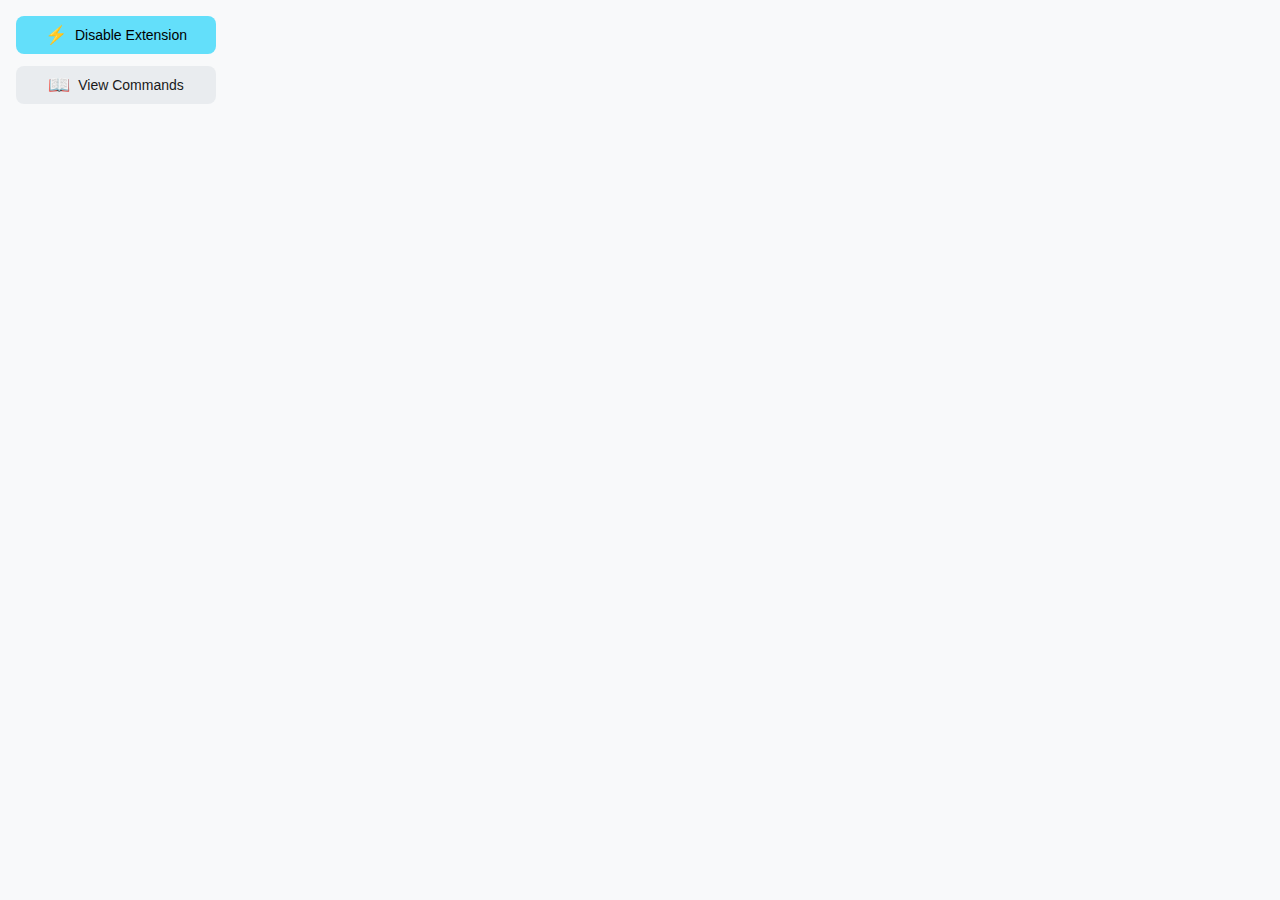
<file: popup.html>
<!DOCTYPE html>
<html lang="en">
<head>
    <meta charset="UTF-8">
    <meta name="viewport" content="width=device-width, initial-scale=1.0">
    <title>Genius Start Page</title>
    <style>
        body {
            width: 200px;
            padding: 16px;
            margin: 0;
            font-family: system-ui, -apple-system, sans-serif;
            background: #f8f9fa;
        }

        .container {
            display: flex;
            flex-direction: column;
            gap: 12px;
        }

        .button {
            padding: 8px 16px;
            border: none;
            border-radius: 8px;
            font-size: 14px;
            font-weight: 500;
            cursor: pointer;
            transition: all 0.2s ease;
            display: flex;
            align-items: center;
            justify-content: center;
            gap: 8px;
        }

        .primary {
            background: #63dffa;
            color: #000;
        }

        .primary:hover {
            background: #4fd3f0;
        }

        .secondary {
            background: #e9ecef;
            color: #1a1a1a;
        }

        .secondary:hover {
            background: #dee2e6;
        }

        .icon {
            font-size: 18px;
        }

        @media (prefers-color-scheme: dark) {
            body {
                background: #2d2d2d;
            }

            .title {
                color: #fff;
            }

            .secondary {
                background: #444;
                color: #fff;
            }

            .secondary:hover {
                background: #555;
            }
        }
    </style>
</head>
<body>
    <div class="container">
        <button id="toggleBtn" class="button primary">
            <span class="icon">⚡</span>
            <span id="toggleText">Disable Extension</span>
        </button>
        <button id="helpBtn" class="button secondary">
            <span class="icon">📖</span>
            <span>View Commands</span>
        </button>
    </div>
    <script src="popup.js"></script>
</body>
</html>
</file>
